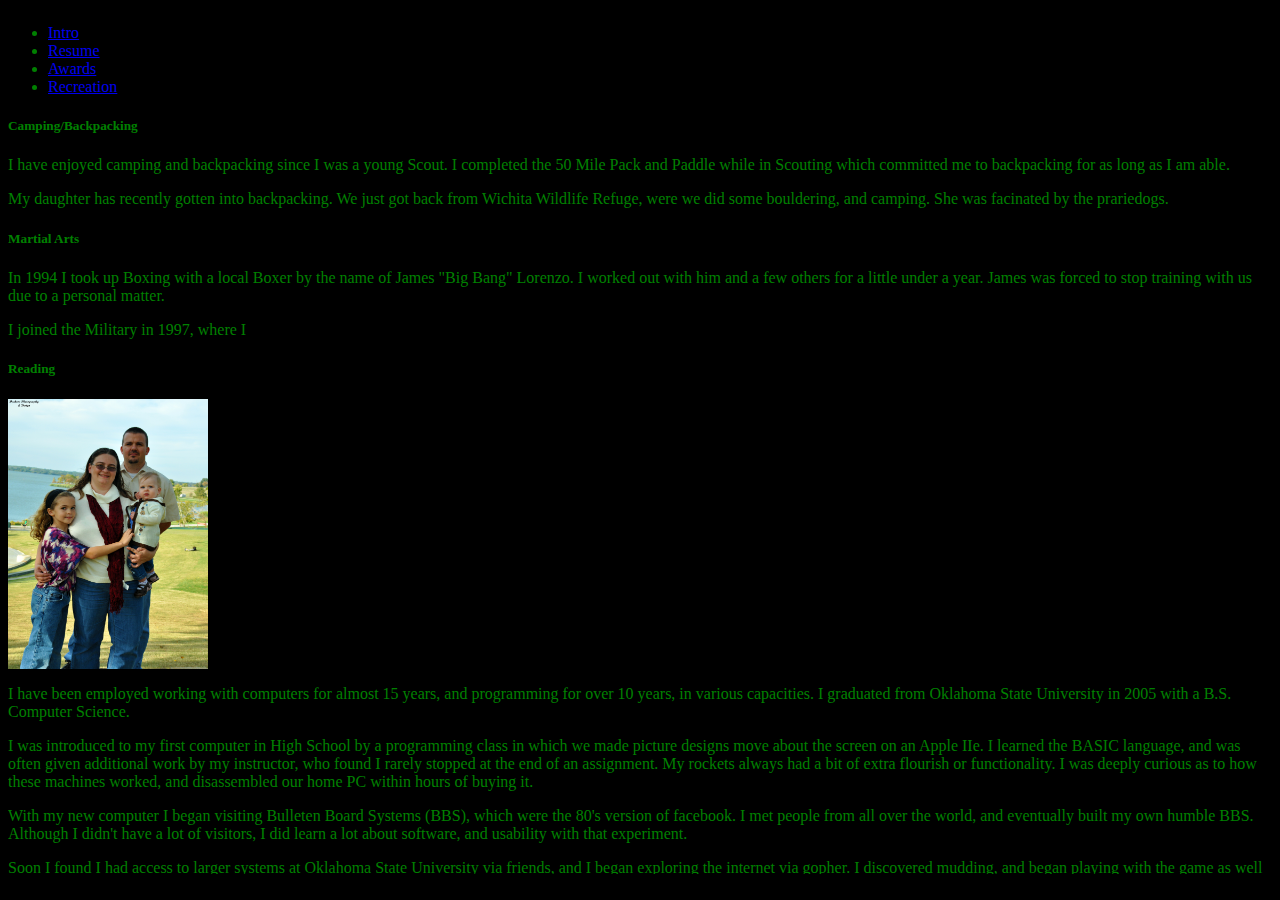
<file: Web/resume/index.html>
<html>
<head>
    <meta http-equiv="Content-Type" content="text/html; charset=iso-8859-1" />
    <link type="text/css" href="css/ui-lightness/jquery-ui-1.8.16.custom.css" rel="stylesheet" />
    <script type="text/javascript" src="https://ajax.googleapis.com/ajax/libs/jquery/1.7.1/jquery.min.js"></script>
    <script type="text/javascript" src="js/jquery-ui-1.8.16.custom.min.js"></script>
    <script type="text/javascript" src="js/index_script.js"></script>
    <title>Rick Runowski</title>
</head>
<body bgcolor="black" text="green">
    <!-- Insert some tabs at the top for the Screen. -->
    <div id="tabs" style="height: 98%; width: 100%; zoom: 1; overflow: auto">
        <ul>
            <li><a href="#ABOUT">Intro</a></li>
            <li><a href="#resume">Resume</a></li>
            <li><a href="#AWARDS">Awards</a></li>
            <li><a href="#Rec">Recreation</a></li>
        </ul>
        <div id="Rec">
            <div id="RecDetail">
                <h5>
                    Camping/Backpacking
                </h5>
                <div>
                    I have enjoyed camping and backpacking since I was a young Scout. I completed the
                    50 Mile Pack and Paddle while in Scouting which committed me to backpacking for
                    as long as I am able.
		    <p>My daughter has recently gotten into backpacking.  We just got back from Wichita Wildlife Refuge, were we did some bouldering, and camping.  She was facinated by the prariedogs.
                </div>
                <h5>
                    Martial Arts
                </h5>
                <div>
                    <p>In 1994 I took up Boxing with a local Boxer by the name of James "Big Bang" Lorenzo.
                    I worked out with him and a few others for a little under a year. James was forced
                    to stop training with us due to a personal matter.</p>
                    <p>I joined the Military in 1997, where I </p>
                </div>
                <h5>
                    Reading
                </h5>
            </div>
        </div>
        <div id="ABOUT">
            <img alt="Picture of Rick" id="family" src="images/Family.jpg" width="200" height="270" />
            <p>
                I have been employed working with computers for almost 15 years, and programming
                for over 10 years, in various capacities. I graduated from Oklahoma State University
                in 2005 with a B.S. Computer Science.
            </p>
            <p>
                I was introduced to my first computer in High School by a programming class in which
                we made picture designs move about the screen on an Apple IIe. I learned the BASIC
                language, and was often given additional work by my instructor, who found I rarely
                stopped at the end of an assignment. My rockets always had a bit of extra flourish
                or functionality. I was deeply curious as to how these machines worked, and disassembled
                our home PC within hours of buying it.
            </p>
            <p>
                With my new computer I began visiting Bulleten Board Systems (BBS), which were the
                80's version of facebook. I met people from all over the world, and eventually built
                my own humble BBS. Although I didn't have a lot of visitors, I did learn a lot about
                software, and usability with that experiment.
            </p>
            <p>
                Soon I found I had access to larger systems at Oklahoma State University via friends,
                and I began exploring the internet via gopher. I discovered mudding, and began playing
                with the game as well as on it. I created areas, and quests, and from time to time
                helped the administrator with small tasks.
            </p>
            <p>
                It was around this time that I began assisting others with their computers as well.
                I could be found most summer mornings at the library, fixing their system. I found
                that I had a knack for figuring out how to make the computers around me work. Sometimes
                in ways not always expected by their makers.
            </p>
            <p>
                Shortly after starting college I got a job with a company called Technology Specialists.
                We sold network solutions to companies, schools, and government agencies. I was
                responsible for setting up the computers, and installing the networks. This job
                began my career as a technology expert.
            </p>
            <p>
                My main focus has been software development. All of the programs I have used have
                used an MSSQL backend except one program that used MySQL. I have programmed websites
                in HTML, Perl, Javascript as well as executable programs for windows using C++,
                C#, and VB. I have also interfaced with Excel for multiple projects, extending Excel
                past its generally accepted functionality.
            </p>
        </div>
        <div id="resume">
            <div>
                <div id="resumeacc">
                    <h1>
                        Rick Runowski</h1>
                    <b>Program Developer</b>
                    <br />
                    <h3>
                        <a href="#">Education:</a>
                    </h3>
                    <div>
                        Oklahoma State University, August 1998-August 2005<br />
                        &nbsp&nbsp&nbsp&nbspGraduated B.S. Computer Science.<br />
                        Northern Oklahoma College, August 1995-May 1996<br />
                        Perkins-Tryon High School, May 1995 Graduate<br />
                    </div>
                    <h3>
                        <a href="#">Experience:</a>
                    </h3>
                    <div id="ExpAcc">
                        <h4>
                            <a href="#"><i>Argo Data, Richardson, Tx (November, 2011 - Present)</i></a>
                        </h4>
                        <div>
                            <ul>
                                <li>Technical Integration specialist: I am responsible for development on the Lending
                                    portion of the Argo Software Bundle.</li>
                                <li>C#: < 1Yr</li>
                                <li>JQuery: < 1Yr</li>
                                <li>HTML: < 1Yr</li>
                                <li>Argo Customization Toolset: < 1 Yr</li>
                            </ul>
                        </div>
                        <h4>
                            <a href="#"><i>RealPage, Carrollton, Tx (February, 2009 �- November, 2011)</i></a>
                        </h4>
                        <div>
                            <ul>
                                <li>Developer Analyst: I am responsible for programming the conversion utility used
                                    to bring client's data into our system from other software packages. The conversion
                                    utility is a multiple tier program utilizing MS SQL, vba, C#, html, asp, and some
                                    java. This position requires interface with internal clients, and members of multiple
                                    teams. I am often required to prioritize multiple requests, communicate estimates,
                                    and requirements to multiple departments. </li>
                                <li>C#: 2 Years</li>
                                <li>VBA: 2 Years</li>
                                <li>SQL: 2 Years</li>
                            </ul>
                        </div>
                        <h4>
                            <a href="#"><i>EverGreen Solutions, Tulsa, OK (June 2005 - December 15, 2008)</i></a>
                        </h4>
                        <div>
                            <ul>
                                <li>System Administrator: I acted as network administrator for the Tulsa office. I assisted
                                    in setting up the companies Active Directory Domain Server. The server was then
                                    moved to the office in Washington D.C. Once there I was asked to assist in administrating
                                    it. I setup the IIS server and installed the YARDI software, and the MSSQL server
                                    that it uses.</li>
                                <li>IT: I was one of two people who act as the IT staff for the company. I maintained
                                    the laptops, and network for the Tulsa office, setup service with Rackspace for
                                    the AptBudget software package we were developing. Assisted in software purchasing
                                    decisions, and have helped to create a corporate computer policy.</li>
                                <li>SQL Programmer: I am one of four programmers at EverGreen solutions. We create reports
                                    for an SQL database and output them using the Yardi Voyager software which utilizes
                                    a proprietary output, crystal reports, or Adobe PDF.</li>
                                <li>Technical Support: I setup our current technical support group. I reviewed, selected,
                                    and purchased the software EverGreen currently uses for tracking trouble tickets.
                                    I setup standards, and goals for the support team.</li>
                                <li>Applications Programmer. I am lead programmer in charge of finishing the AptBudget
                                    program using VB .NET. I was responsible for assigning duties to the other programmer
                                    assigned to the program. I am in the process of cleaning up the code. This program
                                    has been sold to a client company who I am currently turning the program over to.</li>
                                <li>Overview: At EverGreen Solutions I began by working on SQL scripted reporting for
                                    YARDI systems. The reports written where large queries designed to draw accounting
                                    and statistical data from the MSSQL back end to the YARDI system. More recently
                                    I was asked to assist in beginning the AptBudget program. During the specification
                                    gathering process, the project was transferred to another employee, who wrote the
                                    program without specifications. At the point the company attempted to sell the project
                                    to Real Page, it was determined that more structured programming was necessary,
                                    and the project was turned over to me to fix the source code. I rewrote a large
                                    portion of the software to use classes, and functions, as well as standardizing
                                    the interface. Once the source code was turned over to Real Page, I began writing
                                    documentation describing what the program was supposed to do. I wrote a report parser
                                    that allowed users to use XML to write custom reports.</li>
                                <li>VB .NET: 6 Months</li>
                                <li>SQL: 3 years</li>
                            </ul>
                        </div>
                        <h4>
                            <a href="#"><i>Creative Labs Inc. Stillwater, OK (Mar. 1999- Dec. 2004)</i></a>
                        </h4>
                        <div>
                            <ul>
                                <li>Applications programmer: I was the primary programmer for the Retail Merchandise
                                    Authorization software using the visual basic programming language, an MSSQL server
                                    back end. I assisted in the programming for the Customer Relations Management (CRM)
                                    software used by the customer service department, and later the technical support
                                    team to streamline the clients support experience.</li>
                                <li>Server Administrator: I was responsible for the administration of the NT/Windows
                                    2000 server as well as the software maintenance/production.</li>
                                <li>Technical supervisor: I was responsible for the supervision of 5 employees in the
                                    RMA department. Their primary responsibility was to test customer products and repair
                                    those with defects. I also assisted the Manager with inventory control, and area
                                    security.</li>
                                <li>E-mail and phone support technician: I was responsible for the support of Creative
                                    labs hardware on Windows platform.</li>
                                <li>Overview: I started as a phone support technician, and was transferred to the email
                                    support group. I was promoted to the position of Supervisor in the RMA department.
                                    The department used a software package developed by previous supervisors who had
                                    no previous programming experience. In reviewing the software, I found it to be
                                    lacking in a number of key features, and spoke to my manager regarding the software.
                                    When I started in the department, the program tracked the clients name, address,
                                    and phone number, the RMA number and a general description of the product. Additional
                                    data was hand written on sheets of paper printed out when the product arrived. Printing
                                    these sheets out was also a manual process, in that the RMA had to be looked up
                                    based on the RMA number when provided, or the customers name if not. When I left
                                    the company, the RMA program allowed the support agent to enter the clients name,
                                    address, and phone number, and required a serial number in order to complete the
                                    process. The serial number would have to match a template as verification of the
                                    model number, thus giving us an exact card to match to. Upon arrival the receiving
                                    agent could scan the serial number bar code, and the system would match it to the
                                    RMA which would be verified by the receiving agent. In the event that the serial
                                    number didn't match due to input error, the RMA number could be manually looked
                                    up. Each station had a hand held scanner, and the product was scanned anytime it
                                    moved from one station to another. Test Codes, and Repair codes were used to determine
                                    what the product had undergone. At any point, we could look a product up in the
                                    system for a customer, and know precisely where it was at. When the product was
                                    shipped back out, the return was scanned in as well, and if an email address was
                                    on record, the client would receive an automated email to let them know the product
                                    had been shipped out, and what the UPS tracking code was. Additionally we could
                                    pull up statistics on employee performance, repair and replacement trends, as well
                                    as other significant trend data.</li>
                                <li>VB: 3 years</li>
                                <li>Java: 1 year</li>
                                <li>SQL: 3 years</li>
                            </ul>
                        </div>
                        <h4>
                            <a href="#"><i>Hall Technology, Stillwater, OK (Sept. 1997-Oct. 1998)</i></a>
                        </h4>
                        <div>
                            <ul>
                                <li>Network engineer, designer, and administrator: I was responsible for setting up
                                    Networks for small companies and offices.</li>
                                <li>Hardware and software technician: I was also responsible for setting up computers
                                    for various end users in their homes.</li>
                            </ul>
                        </div>
                        <h4>
                            <a href="#"><i>U.S. Army Basic Training, Ft. McClellan, AL (May 1997-Sept. 1997)</i></a>
                        </h4>
                        <div>
                            <ul>
                                <li>Military Police training: Basic military training for law enforcement and basic
                                    soldiering protocols.</li>
                                <li>Security operations in El Salvador: Served for two weeks in El Salvador guarding
                                    various properties belonging to the U.S. and acting as a representative of the U.S.
                                    Army to local civilians.</li>
                            </ul>
                        </div>
                    </div>
                    <h3>
                        <a href="#">Computer Skills:</a>
                    </h3>
                    <div>
                        <div id="SkillAcc">
                            <h5>
                                <a href="#"><i>Professional:</i></a>
                            </h5>
                            <div>
                                <ul>
                                    <li>C#</li>
                                    <li>C# .NET</li>
                                    <li>Visual Studios 2005/2008/2010</li>
                                    <li>Visual Basic .NET</li>
                                    <li>HTML</li>
                                    <li>Java</li>
                                    <li>JQuery</li>
                                    <li>Windows 95/98/Me/XP/Vista/7</li>
                                    <li>2003 Server</li>
                                    <li>MSSQL Server</li>
                                    <li>MySQL Server</li>
                                    <li>Linux</li>
                                    <li>Microsoft Office Suites</li>
                                    <li>Hardware Diagnostics</li>
                                    <li>Apache Server</li>
                                    <li>Perl</li>
                                    <li>VB</li>
                                    <li>Open Office</li>
                                    <li>Gimp</li>
                                    <li>Yardi Systems</li>
                                    <li>Argo Customization Tool Set</li>
                                </ul>
                            </div>
                            <h5>
                                <a href="#"><i>Personal:</i></a>
                            </h5>
                            <div>
                                <ul>
                                    <li>PostgreSQL Server</li>
                                    <li>NIS</li>
                                    <li>NFS</li>
                                    <li>Samba</li>
                                    <li>DNS Caching Server</li>
                                    <li>Iptable Firewall</li>
                                    <li>Sendmail Server</li>
                                    <li>C</li>
                                    <li>C++</li>
                                    <li>PHP</li>
                                </ul>
                            </div>
                        </div>
                    </div>
                </div>
            </div>
        </div>
        <div id="AWARDS">
            <ul>
                <li>In 1995 I received the <a href="http://en.wikipedia.org/wiki/Eagle_Scout_(Boy_Scouts_of_America)"
                    target="_blank">Eagle Scout Award</a>. This is the highest award available in the
                    Boy Scouts and requires demonstration of leadership abilities through service projects,
                    leadership positions within the organization, and years of education and hard work.
                </li>
                <li>In December of 2011 I received the rank of <a href="http://www.nationalvt.com/ranking/"
                    target="_blank">Student Grade 5</a> from the National Ving Tsun Organization.</li>
            </ul>
        </div>
    </div>
</body>
</html>
</file>
